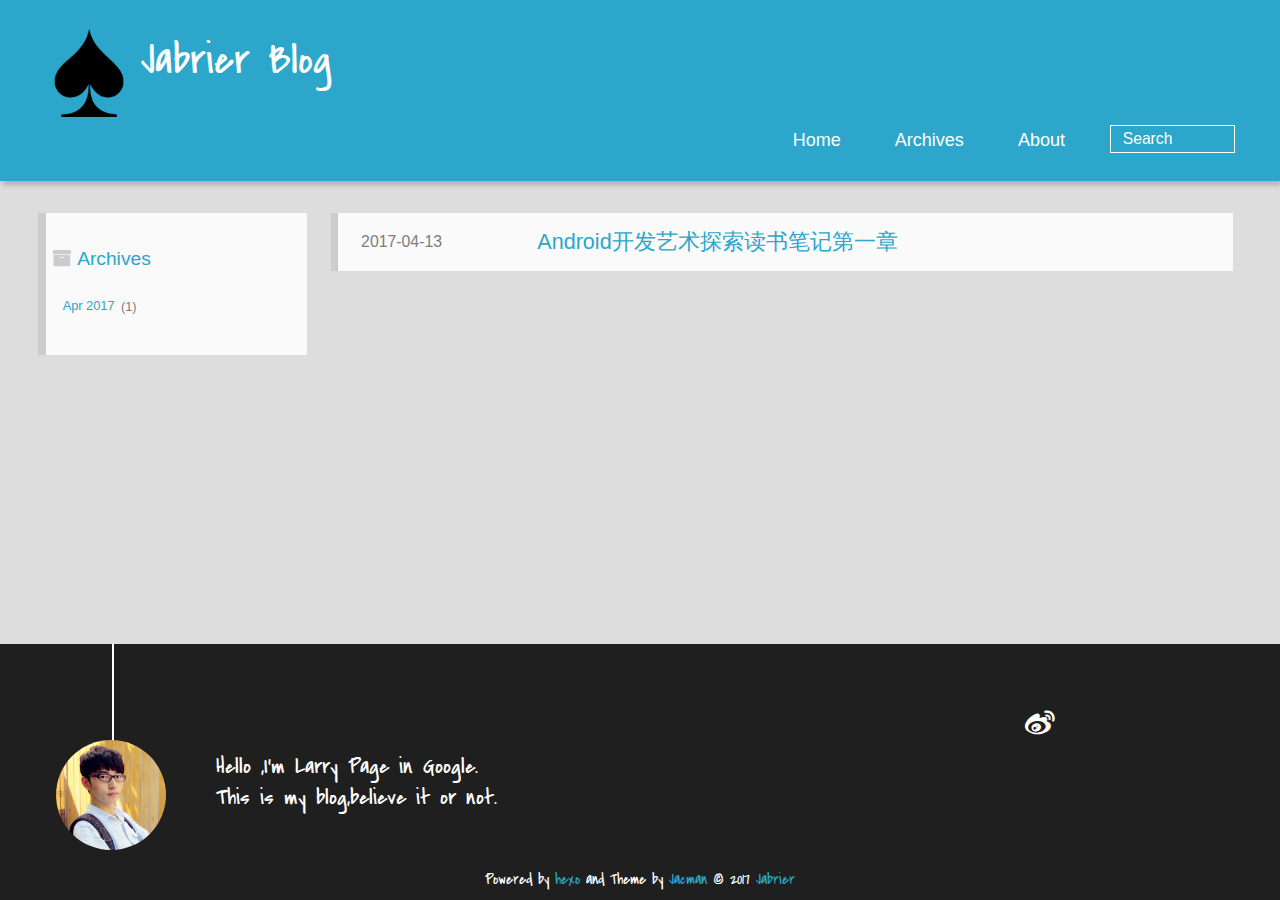
<file: archives/index.html>
<!DOCTYPE HTML>
<html lang="zh-Hans">
<head>
  <meta charset="UTF-8">
  
    <title>Archives | Jabrier Blog</title>
    <meta name="viewport" content="width=device-width, initial-scale=1,user-scalable=no">
    
    <meta name="author" content="Jabrier">
    

    
    <meta name="description" content="好记性不如键盘侠">
<meta property="og:type" content="website">
<meta property="og:title" content="Jabrier Blog">
<meta property="og:url" content="http://yoursite.com/archives/index.html">
<meta property="og:site_name" content="Jabrier Blog">
<meta property="og:description" content="好记性不如键盘侠">
<meta name="twitter:card" content="summary">
<meta name="twitter:title" content="Jabrier Blog">
<meta name="twitter:description" content="好记性不如键盘侠">

    
    <link rel="alternative" href="/atom.xml" title="Jabrier Blog" type="application/atom+xml">
    
    
    <link rel="icon" href="/img/favicon.ico">
    
    
    <link rel="apple-touch-icon" href="/img/jacman.jpg">
    <link rel="apple-touch-icon-precomposed" href="/img/jacman.jpg">
    
    <link rel="stylesheet" href="/css/style.css">
</head>

    <body>
      <header>
        
<div>
		
			<div id="imglogo">
				<a href="/"><img src="/img/logo.png" alt="Jabrier Blog" title="Jabrier Blog"/></a>
			</div>
			
			<div id="textlogo">
				<h1 class="site-name"><a href="/" title="Jabrier Blog">Jabrier Blog</a></h1>
				<h2 class="blog-motto"></h2>
			</div>
			<div class="navbar"><a class="navbutton navmobile" href="#" title="Menu">
			</a></div>
			<nav class="animated">
				<ul>
					<ul>
					 
						<li><a href="/">Home</a></li>
					
						<li><a href="/archives">Archives</a></li>
					
						<li><a href="/about">About</a></li>
					
					<li>
 					
					<form class="search" action="//google.com/search" method="get" accept-charset="utf-8">
						<label>Search</label>
						<input type="search" id="search" name="q" autocomplete="off" maxlength="20" placeholder="Search" />
						<input type="hidden" name="q" value="site:yoursite.com">
					</form>
					
					</li>
				</ul>
			</nav>			
</div>
      </header>
      <div id="container">
        

<div class="archive-title" >
  <h2 class="archive-icon">Archives</h2>
  
  <div class="archiveslist archive-float clearfix">
   <ul class="archive-list"><li class="archive-list-item"><a class="archive-list-link" href="/archives/2017/04/">Apr 2017</a><span class="archive-list-count">1</span></li></ul>
 </div>
  
</div>
<div id="main" class="archive-part clearfix">
  <div id="archive-page">

  <section class="post" itemscope itemprop="blogPost">
  
    <a href="/2017/04/13/Activity的生命周期和启动模式/" title="Android开发艺术探索读书笔记第一章" itemprop="url">
  

    <time datetime="2017-04-13T15:38:56.000Z" itemprop="datePublished">2017-04-13</time>


    <h1 itemprop="name">Android开发艺术探索读书笔记第一章</h1>

  </a>
</section>


  </div>
</div>

      </div>
      <footer><div id="footer" >
	
	<div class="line">
		<span></span>
		<div class="author"></div>
	</div>
	
	
	<section class="info">
		<p> Hello ,I&#39;m Larry Page in Google. <br/>
			This is my blog,believe it or not.</p>
	</section>
	 
	<div class="social-font" class="clearfix">
		
		<a href="http://weibo.com/2176287895" target="_blank" class="icon-weibo" title="微博"></a>
		
		
		
		
		
		
		
		
		
		
	</div>
			
		

		<p class="copyright">
		Powered by <a href="http://hexo.io" target="_blank" title="hexo">hexo</a> and Theme by <a href="https://github.com/wuchong/jacman" target="_blank" title="Jacman">Jacman</a> © 2017 
		
		<a href="/about" target="_blank" title="Jabrier">Jabrier</a>
		
		
		</p>
</div>
</footer>
      <script src="/js/jquery-2.0.3.min.js"></script>
<script src="/js/jquery.imagesloaded.min.js"></script>
<script src="/js/gallery.js"></script>
<script src="/js/jquery.qrcode-0.12.0.min.js"></script>

<script type="text/javascript">
$(document).ready(function(){ 
  $('.navbar').click(function(){
    $('header nav').toggleClass('shownav');
  });
  var myWidth = 0;
  function getSize(){
    if( typeof( window.innerWidth ) == 'number' ) {
      myWidth = window.innerWidth;
    } else if( document.documentElement && document.documentElement.clientWidth) {
      myWidth = document.documentElement.clientWidth;
    };
  };
  var m = $('#main'),
      a = $('#asidepart'),
      c = $('.closeaside'),
      o = $('.openaside');
  c.click(function(){
    a.addClass('fadeOut').css('display', 'none');
    o.css('display', 'block').addClass('fadeIn');
    m.addClass('moveMain');
  });
  o.click(function(){
    o.css('display', 'none').removeClass('beforeFadeIn');
    a.css('display', 'block').removeClass('fadeOut').addClass('fadeIn');      
    m.removeClass('moveMain');
  });
  $(window).scroll(function(){
    o.css("top",Math.max(80,260-$(this).scrollTop()));
  });
  
  $(window).resize(function(){
    getSize(); 
    if (myWidth >= 1024) {
      $('header nav').removeClass('shownav');
    }else{
      m.removeClass('moveMain');
      a.css('display', 'block').removeClass('fadeOut');
      o.css('display', 'none');
        
    }
  });
});
</script>










<link rel="stylesheet" href="/fancybox/jquery.fancybox.css" media="screen" type="text/css">
<script src="/fancybox/jquery.fancybox.pack.js"></script>
<script type="text/javascript">
$(document).ready(function(){ 
  $('.article-content').each(function(i){
    $(this).find('img').each(function(){
      if ($(this).parent().hasClass('fancybox')) return;
      var alt = this.alt;
      if (alt) $(this).after('<span class="caption">' + alt + '</span>');
      $(this).wrap('<a href="' + this.src + '" title="' + alt + '" class="fancybox"></a>');
    });
    $(this).find('.fancybox').each(function(){
      $(this).attr('rel', 'article' + i);
    });
  });
  if($.fancybox){
    $('.fancybox').fancybox();
  }
}); 
</script>



<!-- Analytics Begin -->



<script>
var _hmt = _hmt || [];
(function() {
  var hm = document.createElement("script");
  hm.src = "//hm.baidu.com/hm.js?e6d1f421bbc9962127a50488f9ed37d1";
  var s = document.getElementsByTagName("script")[0]; 
  s.parentNode.insertBefore(hm, s);
})();
</script>



<!-- Analytics End -->

<!-- Totop Begin -->

	<div id="totop">
	<a title="Back to Top"><img src="/img/scrollup.png"/></a>
	</div>
	<script src="/js/totop.js"></script>

<!-- Totop End -->

<!-- MathJax Begin -->
<!-- mathjax config similar to math.stackexchange -->


<!-- MathJax End -->

<!-- Tiny_search Begin -->

<!-- Tiny_search End -->

    </body>
   </html>
</file>
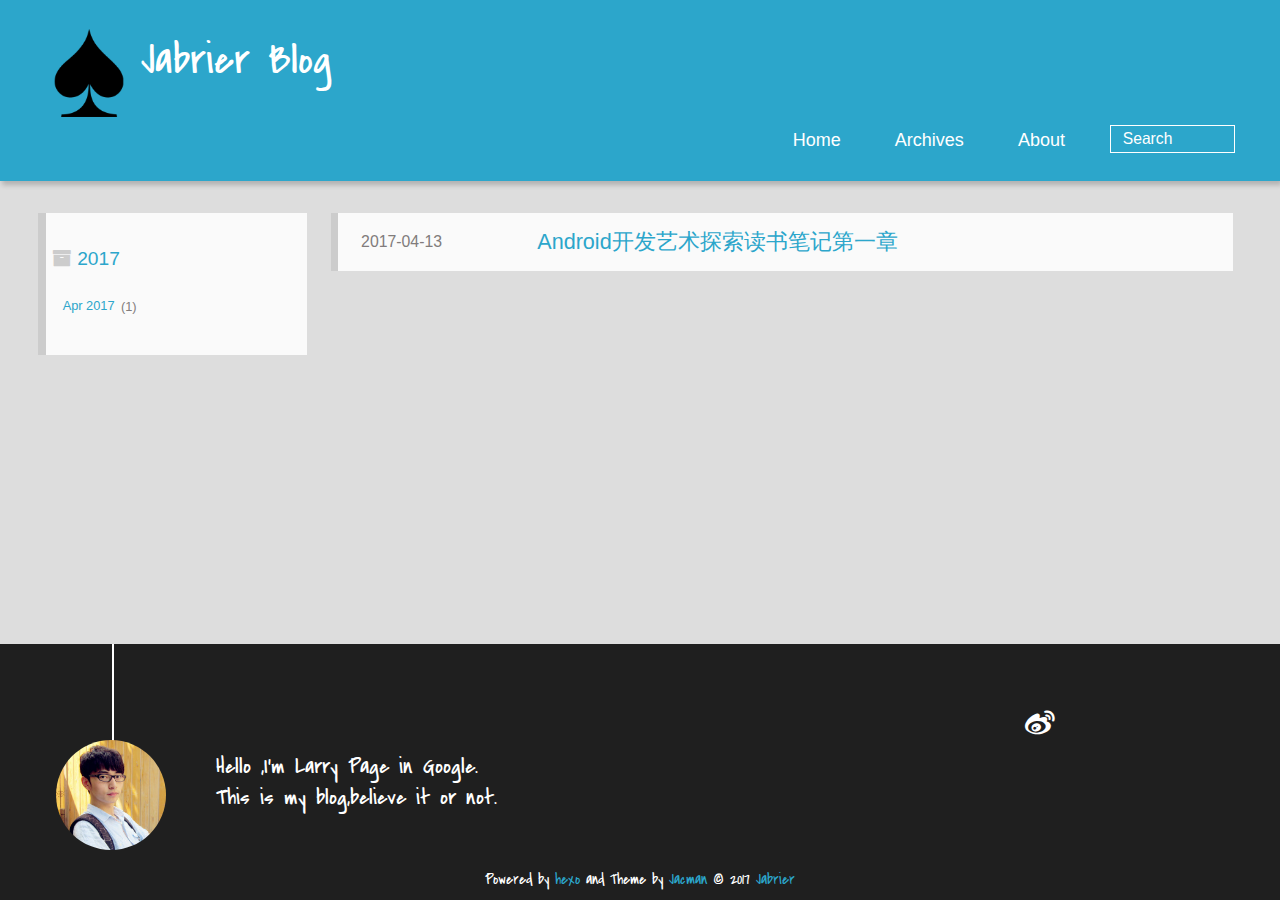
<file: archives/2017/index.html>
<!DOCTYPE HTML>
<html lang="zh-Hans">
<head>
  <meta charset="UTF-8">
  
    <title>Archives: 2017 | Jabrier Blog</title>
    <meta name="viewport" content="width=device-width, initial-scale=1,user-scalable=no">
    
    <meta name="author" content="Jabrier">
    

    
    <meta name="description" content="好记性不如键盘侠">
<meta property="og:type" content="website">
<meta property="og:title" content="Jabrier Blog">
<meta property="og:url" content="http://yoursite.com/archives/2017/index.html">
<meta property="og:site_name" content="Jabrier Blog">
<meta property="og:description" content="好记性不如键盘侠">
<meta name="twitter:card" content="summary">
<meta name="twitter:title" content="Jabrier Blog">
<meta name="twitter:description" content="好记性不如键盘侠">

    
    <link rel="alternative" href="/atom.xml" title="Jabrier Blog" type="application/atom+xml">
    
    
    <link rel="icon" href="/img/favicon.ico">
    
    
    <link rel="apple-touch-icon" href="/img/jacman.jpg">
    <link rel="apple-touch-icon-precomposed" href="/img/jacman.jpg">
    
    <link rel="stylesheet" href="/css/style.css">
</head>

    <body>
      <header>
        
<div>
		
			<div id="imglogo">
				<a href="/"><img src="/img/logo.png" alt="Jabrier Blog" title="Jabrier Blog"/></a>
			</div>
			
			<div id="textlogo">
				<h1 class="site-name"><a href="/" title="Jabrier Blog">Jabrier Blog</a></h1>
				<h2 class="blog-motto"></h2>
			</div>
			<div class="navbar"><a class="navbutton navmobile" href="#" title="Menu">
			</a></div>
			<nav class="animated">
				<ul>
					<ul>
					 
						<li><a href="/">Home</a></li>
					
						<li><a href="/archives">Archives</a></li>
					
						<li><a href="/about">About</a></li>
					
					<li>
 					
					<form class="search" action="//google.com/search" method="get" accept-charset="utf-8">
						<label>Search</label>
						<input type="search" id="search" name="q" autocomplete="off" maxlength="20" placeholder="Search" />
						<input type="hidden" name="q" value="site:yoursite.com">
					</form>
					
					</li>
				</ul>
			</nav>			
</div>
      </header>
      <div id="container">
        

<div class="archive-title" >
  <h2 class="archive-icon">2017</h2>
  
  <div class="archiveslist archive-float clearfix">
   <ul class="archive-list"><li class="archive-list-item"><a class="archive-list-link" href="/archives/2017/04/">Apr 2017</a><span class="archive-list-count">1</span></li></ul>
 </div>
  
</div>
<div id="main" class="archive-part clearfix">
  <div id="archive-page">

  <section class="post" itemscope itemprop="blogPost">
  
    <a href="/2017/04/13/Activity的生命周期和启动模式/" title="Android开发艺术探索读书笔记第一章" itemprop="url">
  

    <time datetime="2017-04-13T15:38:56.000Z" itemprop="datePublished">2017-04-13</time>


    <h1 itemprop="name">Android开发艺术探索读书笔记第一章</h1>

  </a>
</section>


  </div>
</div>

      </div>
      <footer><div id="footer" >
	
	<div class="line">
		<span></span>
		<div class="author"></div>
	</div>
	
	
	<section class="info">
		<p> Hello ,I&#39;m Larry Page in Google. <br/>
			This is my blog,believe it or not.</p>
	</section>
	 
	<div class="social-font" class="clearfix">
		
		<a href="http://weibo.com/2176287895" target="_blank" class="icon-weibo" title="微博"></a>
		
		
		
		
		
		
		
		
		
		
	</div>
			
		

		<p class="copyright">
		Powered by <a href="http://hexo.io" target="_blank" title="hexo">hexo</a> and Theme by <a href="https://github.com/wuchong/jacman" target="_blank" title="Jacman">Jacman</a> © 2017 
		
		<a href="/about" target="_blank" title="Jabrier">Jabrier</a>
		
		
		</p>
</div>
</footer>
      <script src="/js/jquery-2.0.3.min.js"></script>
<script src="/js/jquery.imagesloaded.min.js"></script>
<script src="/js/gallery.js"></script>
<script src="/js/jquery.qrcode-0.12.0.min.js"></script>

<script type="text/javascript">
$(document).ready(function(){ 
  $('.navbar').click(function(){
    $('header nav').toggleClass('shownav');
  });
  var myWidth = 0;
  function getSize(){
    if( typeof( window.innerWidth ) == 'number' ) {
      myWidth = window.innerWidth;
    } else if( document.documentElement && document.documentElement.clientWidth) {
      myWidth = document.documentElement.clientWidth;
    };
  };
  var m = $('#main'),
      a = $('#asidepart'),
      c = $('.closeaside'),
      o = $('.openaside');
  c.click(function(){
    a.addClass('fadeOut').css('display', 'none');
    o.css('display', 'block').addClass('fadeIn');
    m.addClass('moveMain');
  });
  o.click(function(){
    o.css('display', 'none').removeClass('beforeFadeIn');
    a.css('display', 'block').removeClass('fadeOut').addClass('fadeIn');      
    m.removeClass('moveMain');
  });
  $(window).scroll(function(){
    o.css("top",Math.max(80,260-$(this).scrollTop()));
  });
  
  $(window).resize(function(){
    getSize(); 
    if (myWidth >= 1024) {
      $('header nav').removeClass('shownav');
    }else{
      m.removeClass('moveMain');
      a.css('display', 'block').removeClass('fadeOut');
      o.css('display', 'none');
        
    }
  });
});
</script>










<link rel="stylesheet" href="/fancybox/jquery.fancybox.css" media="screen" type="text/css">
<script src="/fancybox/jquery.fancybox.pack.js"></script>
<script type="text/javascript">
$(document).ready(function(){ 
  $('.article-content').each(function(i){
    $(this).find('img').each(function(){
      if ($(this).parent().hasClass('fancybox')) return;
      var alt = this.alt;
      if (alt) $(this).after('<span class="caption">' + alt + '</span>');
      $(this).wrap('<a href="' + this.src + '" title="' + alt + '" class="fancybox"></a>');
    });
    $(this).find('.fancybox').each(function(){
      $(this).attr('rel', 'article' + i);
    });
  });
  if($.fancybox){
    $('.fancybox').fancybox();
  }
}); 
</script>



<!-- Analytics Begin -->



<script>
var _hmt = _hmt || [];
(function() {
  var hm = document.createElement("script");
  hm.src = "//hm.baidu.com/hm.js?e6d1f421bbc9962127a50488f9ed37d1";
  var s = document.getElementsByTagName("script")[0]; 
  s.parentNode.insertBefore(hm, s);
})();
</script>



<!-- Analytics End -->

<!-- Totop Begin -->

	<div id="totop">
	<a title="Back to Top"><img src="/img/scrollup.png"/></a>
	</div>
	<script src="/js/totop.js"></script>

<!-- Totop End -->

<!-- MathJax Begin -->
<!-- mathjax config similar to math.stackexchange -->


<!-- MathJax End -->

<!-- Tiny_search Begin -->

<!-- Tiny_search End -->

    </body>
   </html>
</file>
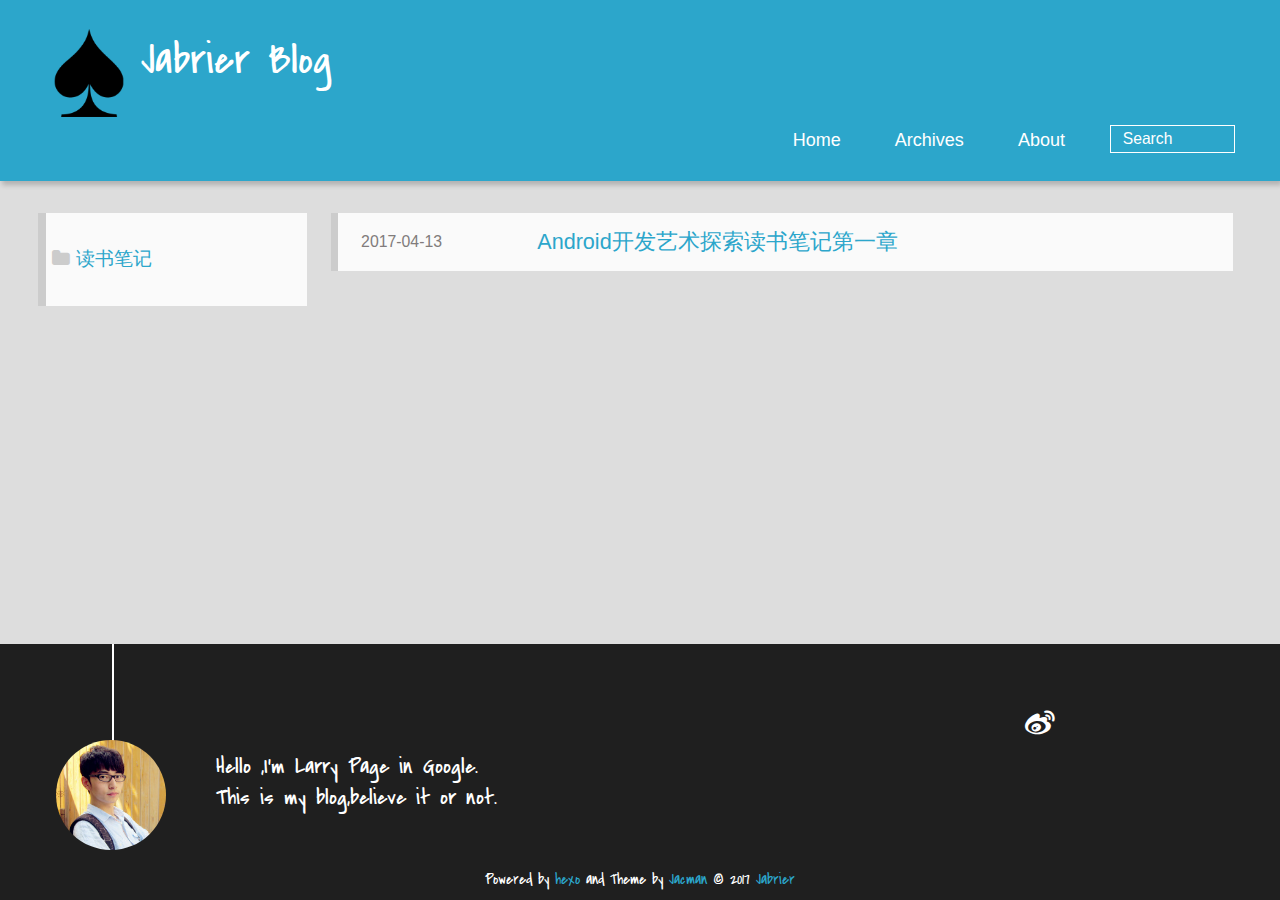
<file: categories/读书笔记/index.html>
<!DOCTYPE HTML>
<html lang="zh-Hans">
<head>
  <meta charset="UTF-8">
  
    <title>Categories : 读书笔记 | Jabrier Blog</title>
    <meta name="viewport" content="width=device-width, initial-scale=1,user-scalable=no">
    
    <meta name="author" content="Jabrier">
    

    
    <meta name="description" content="好记性不如键盘侠">
<meta property="og:type" content="website">
<meta property="og:title" content="Jabrier Blog">
<meta property="og:url" content="http://yoursite.com/categories/读书笔记/index.html">
<meta property="og:site_name" content="Jabrier Blog">
<meta property="og:description" content="好记性不如键盘侠">
<meta name="twitter:card" content="summary">
<meta name="twitter:title" content="Jabrier Blog">
<meta name="twitter:description" content="好记性不如键盘侠">

    
    <link rel="alternative" href="/atom.xml" title="Jabrier Blog" type="application/atom+xml">
    
    
    <link rel="icon" href="/img/favicon.ico">
    
    
    <link rel="apple-touch-icon" href="/img/jacman.jpg">
    <link rel="apple-touch-icon-precomposed" href="/img/jacman.jpg">
    
    <link rel="stylesheet" href="/css/style.css">
</head>

    <body>
      <header>
        
<div>
		
			<div id="imglogo">
				<a href="/"><img src="/img/logo.png" alt="Jabrier Blog" title="Jabrier Blog"/></a>
			</div>
			
			<div id="textlogo">
				<h1 class="site-name"><a href="/" title="Jabrier Blog">Jabrier Blog</a></h1>
				<h2 class="blog-motto"></h2>
			</div>
			<div class="navbar"><a class="navbutton navmobile" href="#" title="Menu">
			</a></div>
			<nav class="animated">
				<ul>
					<ul>
					 
						<li><a href="/">Home</a></li>
					
						<li><a href="/archives">Archives</a></li>
					
						<li><a href="/about">About</a></li>
					
					<li>
 					
					<form class="search" action="//google.com/search" method="get" accept-charset="utf-8">
						<label>Search</label>
						<input type="search" id="search" name="q" autocomplete="off" maxlength="20" placeholder="Search" />
						<input type="hidden" name="q" value="site:yoursite.com">
					</form>
					
					</li>
				</ul>
			</nav>			
</div>
      </header>
      <div id="container">
        

<div class="archive-title" >
  <h2 class="category-icon">读书笔记</h2>
  
</div>
<div id="main" class="archive-part clearfix">
  <div id="archive-page">

  <section class="post" itemscope itemprop="blogPost">
  
    <a href="/2017/04/13/Activity的生命周期和启动模式/" title="Android开发艺术探索读书笔记第一章" itemprop="url">
  

    <time datetime="2017-04-13T15:38:56.000Z" itemprop="datePublished">2017-04-13</time>


    <h1 itemprop="name">Android开发艺术探索读书笔记第一章</h1>

  </a>
</section>


  </div>
</div>

      </div>
      <footer><div id="footer" >
	
	<div class="line">
		<span></span>
		<div class="author"></div>
	</div>
	
	
	<section class="info">
		<p> Hello ,I&#39;m Larry Page in Google. <br/>
			This is my blog,believe it or not.</p>
	</section>
	 
	<div class="social-font" class="clearfix">
		
		<a href="http://weibo.com/2176287895" target="_blank" class="icon-weibo" title="微博"></a>
		
		
		
		
		
		
		
		
		
		
	</div>
			
		

		<p class="copyright">
		Powered by <a href="http://hexo.io" target="_blank" title="hexo">hexo</a> and Theme by <a href="https://github.com/wuchong/jacman" target="_blank" title="Jacman">Jacman</a> © 2017 
		
		<a href="/about" target="_blank" title="Jabrier">Jabrier</a>
		
		
		</p>
</div>
</footer>
      <script src="/js/jquery-2.0.3.min.js"></script>
<script src="/js/jquery.imagesloaded.min.js"></script>
<script src="/js/gallery.js"></script>
<script src="/js/jquery.qrcode-0.12.0.min.js"></script>

<script type="text/javascript">
$(document).ready(function(){ 
  $('.navbar').click(function(){
    $('header nav').toggleClass('shownav');
  });
  var myWidth = 0;
  function getSize(){
    if( typeof( window.innerWidth ) == 'number' ) {
      myWidth = window.innerWidth;
    } else if( document.documentElement && document.documentElement.clientWidth) {
      myWidth = document.documentElement.clientWidth;
    };
  };
  var m = $('#main'),
      a = $('#asidepart'),
      c = $('.closeaside'),
      o = $('.openaside');
  c.click(function(){
    a.addClass('fadeOut').css('display', 'none');
    o.css('display', 'block').addClass('fadeIn');
    m.addClass('moveMain');
  });
  o.click(function(){
    o.css('display', 'none').removeClass('beforeFadeIn');
    a.css('display', 'block').removeClass('fadeOut').addClass('fadeIn');      
    m.removeClass('moveMain');
  });
  $(window).scroll(function(){
    o.css("top",Math.max(80,260-$(this).scrollTop()));
  });
  
  $(window).resize(function(){
    getSize(); 
    if (myWidth >= 1024) {
      $('header nav').removeClass('shownav');
    }else{
      m.removeClass('moveMain');
      a.css('display', 'block').removeClass('fadeOut');
      o.css('display', 'none');
        
    }
  });
});
</script>










<link rel="stylesheet" href="/fancybox/jquery.fancybox.css" media="screen" type="text/css">
<script src="/fancybox/jquery.fancybox.pack.js"></script>
<script type="text/javascript">
$(document).ready(function(){ 
  $('.article-content').each(function(i){
    $(this).find('img').each(function(){
      if ($(this).parent().hasClass('fancybox')) return;
      var alt = this.alt;
      if (alt) $(this).after('<span class="caption">' + alt + '</span>');
      $(this).wrap('<a href="' + this.src + '" title="' + alt + '" class="fancybox"></a>');
    });
    $(this).find('.fancybox').each(function(){
      $(this).attr('rel', 'article' + i);
    });
  });
  if($.fancybox){
    $('.fancybox').fancybox();
  }
}); 
</script>



<!-- Analytics Begin -->



<script>
var _hmt = _hmt || [];
(function() {
  var hm = document.createElement("script");
  hm.src = "//hm.baidu.com/hm.js?e6d1f421bbc9962127a50488f9ed37d1";
  var s = document.getElementsByTagName("script")[0]; 
  s.parentNode.insertBefore(hm, s);
})();
</script>



<!-- Analytics End -->

<!-- Totop Begin -->

	<div id="totop">
	<a title="Back to Top"><img src="/img/scrollup.png"/></a>
	</div>
	<script src="/js/totop.js"></script>

<!-- Totop End -->

<!-- MathJax Begin -->
<!-- mathjax config similar to math.stackexchange -->


<!-- MathJax End -->

<!-- Tiny_search Begin -->

<!-- Tiny_search End -->

    </body>
   </html>
</file>
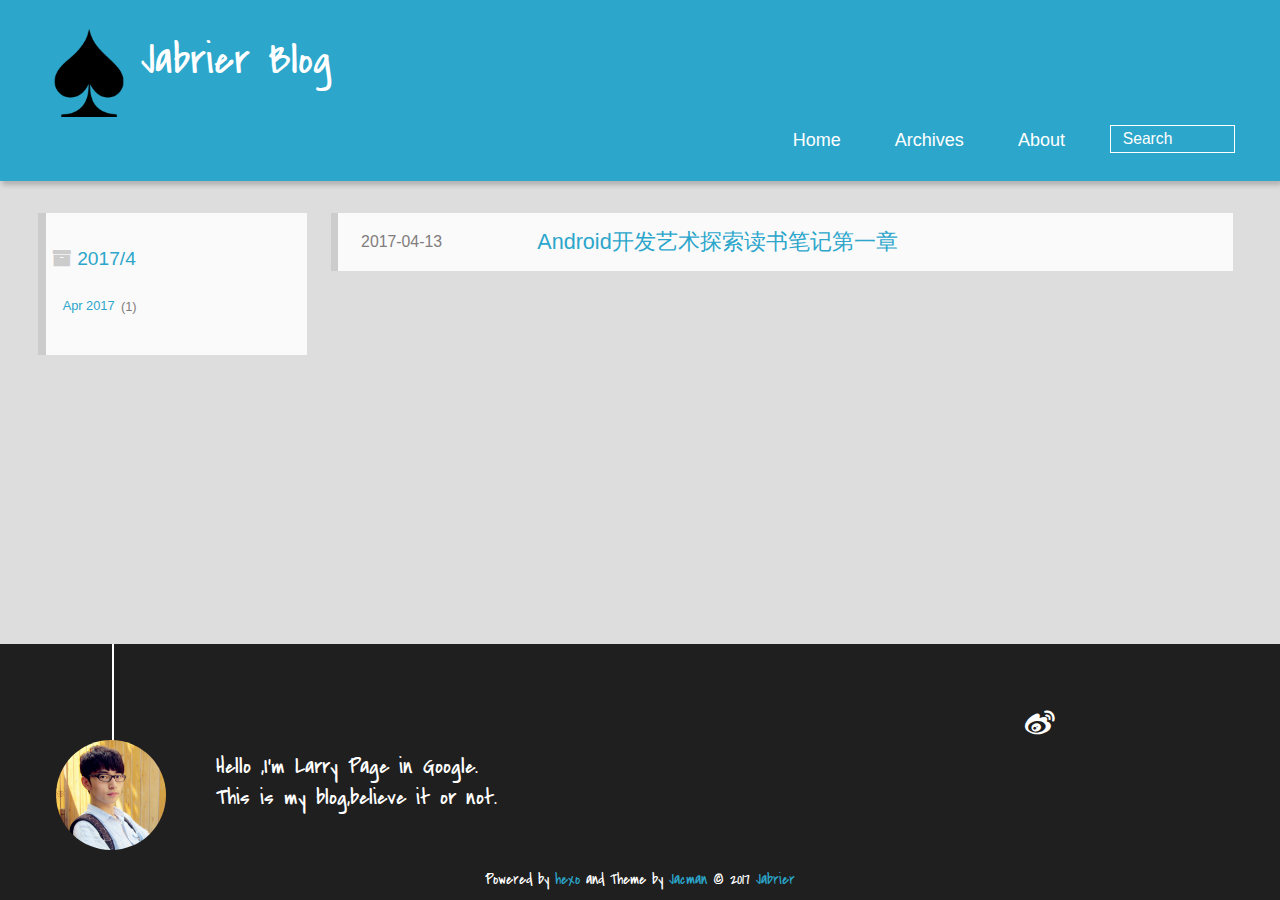
<file: archives/2017/04/index.html>
<!DOCTYPE HTML>
<html lang="zh-Hans">
<head>
  <meta charset="UTF-8">
  
    <title>Archives: 2017/4 | Jabrier Blog</title>
    <meta name="viewport" content="width=device-width, initial-scale=1,user-scalable=no">
    
    <meta name="author" content="Jabrier">
    

    
    <meta name="description" content="好记性不如键盘侠">
<meta property="og:type" content="website">
<meta property="og:title" content="Jabrier Blog">
<meta property="og:url" content="http://yoursite.com/archives/2017/04/index.html">
<meta property="og:site_name" content="Jabrier Blog">
<meta property="og:description" content="好记性不如键盘侠">
<meta name="twitter:card" content="summary">
<meta name="twitter:title" content="Jabrier Blog">
<meta name="twitter:description" content="好记性不如键盘侠">

    
    <link rel="alternative" href="/atom.xml" title="Jabrier Blog" type="application/atom+xml">
    
    
    <link rel="icon" href="/img/favicon.ico">
    
    
    <link rel="apple-touch-icon" href="/img/jacman.jpg">
    <link rel="apple-touch-icon-precomposed" href="/img/jacman.jpg">
    
    <link rel="stylesheet" href="/css/style.css">
</head>

    <body>
      <header>
        
<div>
		
			<div id="imglogo">
				<a href="/"><img src="/img/logo.png" alt="Jabrier Blog" title="Jabrier Blog"/></a>
			</div>
			
			<div id="textlogo">
				<h1 class="site-name"><a href="/" title="Jabrier Blog">Jabrier Blog</a></h1>
				<h2 class="blog-motto"></h2>
			</div>
			<div class="navbar"><a class="navbutton navmobile" href="#" title="Menu">
			</a></div>
			<nav class="animated">
				<ul>
					<ul>
					 
						<li><a href="/">Home</a></li>
					
						<li><a href="/archives">Archives</a></li>
					
						<li><a href="/about">About</a></li>
					
					<li>
 					
					<form class="search" action="//google.com/search" method="get" accept-charset="utf-8">
						<label>Search</label>
						<input type="search" id="search" name="q" autocomplete="off" maxlength="20" placeholder="Search" />
						<input type="hidden" name="q" value="site:yoursite.com">
					</form>
					
					</li>
				</ul>
			</nav>			
</div>
      </header>
      <div id="container">
        

<div class="archive-title" >
  <h2 class="archive-icon">2017/4</h2>
  
  <div class="archiveslist archive-float clearfix">
   <ul class="archive-list"><li class="archive-list-item"><a class="archive-list-link" href="/archives/2017/04/">Apr 2017</a><span class="archive-list-count">1</span></li></ul>
 </div>
  
</div>
<div id="main" class="archive-part clearfix">
  <div id="archive-page">

  <section class="post" itemscope itemprop="blogPost">
  
    <a href="/2017/04/13/Activity的生命周期和启动模式/" title="Android开发艺术探索读书笔记第一章" itemprop="url">
  

    <time datetime="2017-04-13T15:38:56.000Z" itemprop="datePublished">2017-04-13</time>


    <h1 itemprop="name">Android开发艺术探索读书笔记第一章</h1>

  </a>
</section>


  </div>
</div>

      </div>
      <footer><div id="footer" >
	
	<div class="line">
		<span></span>
		<div class="author"></div>
	</div>
	
	
	<section class="info">
		<p> Hello ,I&#39;m Larry Page in Google. <br/>
			This is my blog,believe it or not.</p>
	</section>
	 
	<div class="social-font" class="clearfix">
		
		<a href="http://weibo.com/2176287895" target="_blank" class="icon-weibo" title="微博"></a>
		
		
		
		
		
		
		
		
		
		
	</div>
			
		

		<p class="copyright">
		Powered by <a href="http://hexo.io" target="_blank" title="hexo">hexo</a> and Theme by <a href="https://github.com/wuchong/jacman" target="_blank" title="Jacman">Jacman</a> © 2017 
		
		<a href="/about" target="_blank" title="Jabrier">Jabrier</a>
		
		
		</p>
</div>
</footer>
      <script src="/js/jquery-2.0.3.min.js"></script>
<script src="/js/jquery.imagesloaded.min.js"></script>
<script src="/js/gallery.js"></script>
<script src="/js/jquery.qrcode-0.12.0.min.js"></script>

<script type="text/javascript">
$(document).ready(function(){ 
  $('.navbar').click(function(){
    $('header nav').toggleClass('shownav');
  });
  var myWidth = 0;
  function getSize(){
    if( typeof( window.innerWidth ) == 'number' ) {
      myWidth = window.innerWidth;
    } else if( document.documentElement && document.documentElement.clientWidth) {
      myWidth = document.documentElement.clientWidth;
    };
  };
  var m = $('#main'),
      a = $('#asidepart'),
      c = $('.closeaside'),
      o = $('.openaside');
  c.click(function(){
    a.addClass('fadeOut').css('display', 'none');
    o.css('display', 'block').addClass('fadeIn');
    m.addClass('moveMain');
  });
  o.click(function(){
    o.css('display', 'none').removeClass('beforeFadeIn');
    a.css('display', 'block').removeClass('fadeOut').addClass('fadeIn');      
    m.removeClass('moveMain');
  });
  $(window).scroll(function(){
    o.css("top",Math.max(80,260-$(this).scrollTop()));
  });
  
  $(window).resize(function(){
    getSize(); 
    if (myWidth >= 1024) {
      $('header nav').removeClass('shownav');
    }else{
      m.removeClass('moveMain');
      a.css('display', 'block').removeClass('fadeOut');
      o.css('display', 'none');
        
    }
  });
});
</script>










<link rel="stylesheet" href="/fancybox/jquery.fancybox.css" media="screen" type="text/css">
<script src="/fancybox/jquery.fancybox.pack.js"></script>
<script type="text/javascript">
$(document).ready(function(){ 
  $('.article-content').each(function(i){
    $(this).find('img').each(function(){
      if ($(this).parent().hasClass('fancybox')) return;
      var alt = this.alt;
      if (alt) $(this).after('<span class="caption">' + alt + '</span>');
      $(this).wrap('<a href="' + this.src + '" title="' + alt + '" class="fancybox"></a>');
    });
    $(this).find('.fancybox').each(function(){
      $(this).attr('rel', 'article' + i);
    });
  });
  if($.fancybox){
    $('.fancybox').fancybox();
  }
}); 
</script>



<!-- Analytics Begin -->



<script>
var _hmt = _hmt || [];
(function() {
  var hm = document.createElement("script");
  hm.src = "//hm.baidu.com/hm.js?e6d1f421bbc9962127a50488f9ed37d1";
  var s = document.getElementsByTagName("script")[0]; 
  s.parentNode.insertBefore(hm, s);
})();
</script>



<!-- Analytics End -->

<!-- Totop Begin -->

	<div id="totop">
	<a title="Back to Top"><img src="/img/scrollup.png"/></a>
	</div>
	<script src="/js/totop.js"></script>

<!-- Totop End -->

<!-- MathJax Begin -->
<!-- mathjax config similar to math.stackexchange -->


<!-- MathJax End -->

<!-- Tiny_search Begin -->

<!-- Tiny_search End -->

    </body>
   </html>
</file>
<file: css/style.css>
html,
body,
div,
span,
applet,
object,
iframe,
h1,
h2,
h3,
h4,
h5,
h6,
p,
blockquote,
pre,
a,
abbr,
acronym,
address,
big,
cite,
code,
del,
dfn,
em,
img,
ins,
kbd,
q,
s,
samp,
small,
strike,
strong,
sub,
sup,
tt,
var,
dl,
dt,
dd,
ol,
ul,
li,
fieldset,
form,
label,
legend,
table,
caption,
tbody,
tfoot,
thead,
tr,
th,
td {
  margin: 0;
  padding: 0;
  border: 0;
  outline: 0;
  font-weight: inherit;
  font-style: inherit;
  font-family: inherit;
  font-size: 100%;
  vertical-align: baseline;
}
body {
  line-height: 1;
  color: #000;
  background: #fff;
}
ol,
ul {
  list-style: none;
}
table {
  border-collapse: separate;
  border-spacing: 0;
  vertical-align: middle;
}
caption,
th,
td {
  text-align: left;
  font-weight: normal;
  vertical-align: middle;
}
a img {
  border: none;
}
/* custom Font*/
@font-face {
  font-family: "covered_by_your_graceregular";
  font-weight: normal;
  font-style: normal;
  src: url("../font/coveredbyyourgrace-webfont.eot");
  src: url("../font/coveredbyyourgrace-webfont.eot?#iefix") format('embedded-opentype'), url("../font/coveredbyyourgrace-webfont.svg#covered_by_your_graceregular") format('svg'), url("../font/coveredbyyourgrace-webfont.woff") format('woff'), url("../font/coveredbyyourgrace-webfont.ttf") format('truetype');
}
/* icon Font */
@font-face {
  font-family: "FontAwesome";
  font-style: normal;
  font-weight: normal;
  src: url("../font/fontawesome-webfont.eot?v=#4.0.3");
  src: url("../font/fontawesome-webfont.eot?#iefix&v=#4.0.3") format("embedded-opentype"), url("../font/fontawesome-webfont.woff?v=#4.0.3") format("woff"), url("../font/fontawesome-webfont.ttf?v=#4.0.3") format("truetype"), url("../font/fontawesome-webfont.svg#fontawesomeregular?v=#4.0.3") format("svg");
}
@font-face {
  font-family: "fontdiao";
  font-weight: normal;
  font-style: normal;
  src: url("../font/fontdiao.eot");
  src: url("../font/fontdiao.eot?#iefix") format('embedded-opentype'), url("../font/fontdiao.svg#fontdiao") format('svg'), url("../font/fontdiao.woff") format('woff'), url("../font/fontdiao.ttf") format('truetype');
}
/* Public style */
* {
  -webkit-margin-before: 0;
  -webkit-margin-after: 0;
}
body {
  background: #ddd;
  font-family: "Helvetica Neue", "Helvetica", "Microsoft YaHei", "WenQuanYi Micro Hei", Arial, sans-serif;
  font-size: 100%;
  color: #817c7c;
  line-height: 1.5;
  min-height: 100vh;
  display: -webkit-flex;
  display: -webkit-box;
  display: -moz-box;
  display: -webkit-flex;
  display: -ms-flexbox;
  display: box;
  display: flex;
  -webkit-flex-direction: column;
  -webkit-box-orient: vertical;
  -moz-box-orient: vertical;
  -o-box-orient: vertical;
  -webkit-flex-direction: column;
  -ms-flex-direction: column;
  flex-direction: column;
}
iframe {
  margin-top: 10px;
}
small {
  font-size: 80%;
}
sub,
sup {
  font-size: 75%;
  line-height: 0;
  position: relative;
  vertical-align: baseline;
}
sup {
  top: -0.5em;
  padding-left: 0.3em;
}
sub {
  bottom: -0.25em;
}
a {
  text-decoration: none;
  color: #817c7c;
}
a:hover,
a:focus {
  outline: 0;
  text-decoration: none;
  -webkit-transition: color 0.25s, background 0.5s;
  -moz-transition: color 0.25s, background 0.5s;
  -o-transition: color 0.25s, background 0.5s;
  -ms-transition: color 0.25s, background 0.5s;
  transition: color 0.25s, background 0.5s;
}
a:hover:before {
  -webkit-transition: color 0.25s, background 0.5s;
  -moz-transition: color 0.25s, background 0.5s;
  -o-transition: color 0.25s, background 0.5s;
  -ms-transition: color 0.25s, background 0.5s;
  transition: color 0.25s, background 0.5s;
}
input:focus {
  outline: none;
}
input,
button {
  margin: 0;
  padding: 0;
}
input::-moz-focus-inner,
button::-moz-focus-inner {
  border: 0;
  padding: 0;
}
h1 {
  font-size: 1.5em;
}
.fa {
  display: inline-block;
  font-family: FontAwesome;
  font-style: normal;
  font-weight: normal;
  line-height: 1;
  -webkit-font-smoothing: antialiased;
  -moz-osx-font-smoothing: grayscale;
}
.clearfix {
  zoom: 1;
}
.clearfix:before,
.clearfix:after {
  content: "";
  display: table;
}
.clearfix:after {
  clear: both;
}
::-webkit-input-placeholder {
  color: #fff;
  padding: 2px 0 0 4px;
}
::-moz-placeholder {
  color: #fff;
  padding: 2px 0 0 4px;
}
:-ms-input-placeholder {
  color: #fff;
  padding: 2px 0 0 4px;
}
::-webkit-input-placeholder::before {
  font-family: "FontAwesome";
  -webkit-font-smoothing: antialiased;
  -moz-osx-font-smoothing: grayscale;
  content: "\f002";
  padding-right: 4px;
}
::-moz-placeholder:before {
  font-family: "FontAwesome";
  -webkit-font-smoothing: antialiased;
  -moz-osx-font-smoothing: grayscale;
  content: "\f002";
  padding-right: 4px;
}
:-ms-input-placeholder::before {
  font-family: "FontAwesome";
  -webkit-font-smoothing: antialiased;
  -moz-osx-font-smoothing: grayscale;
  content: "\f002";
  padding-right: 4px;
}
input[type="search"]::-webkit-search-cancel-button,
input[type="search"]::-webkit-search-decoration {
  -webkit-appearance: none;
}
::-webkit-search-cancel-button:after {
  font-family: "FontAwesome";
  -webkit-font-smoothing: antialiased;
  -moz-osx-font-smoothing: grayscale;
  content: '\f00d';
  color: #fff;
  padding-right: 4px;
}
/* css3 animate */
.animated {
  -webkit-animation-fill-mode: both;
  -moz-animation-fill-mode: both;
  -o-animation-fill-mode: both;
  -ms-animation-fill-mode: both;
  animation-fill-mode: both;
  -webkit-animation-duration: 1s;
  -moz-animation-duration: 1s;
  -o-animation-duration: 1s;
  -ms-animation-duration: 1s;
  animation-duration: 1s;
}
@-webkit-keyframes fadeIn {
  0% {
    opacity: 0;
    -ms-filter: "progid:DXImageTransform.Microsoft.Alpha(Opacity=0)";
    filter: alpha(opacity=0);
  }
  100% {
    opacity: 1;
    -ms-filter: none;
    filter: none;
  }
}
.fadeIn {
  -webkit-animation-name: fadeIn;
  -moz-animation-name: fadeIn;
  -o-animation-name: fadeIn;
  -ms-animation-name: fadeIn;
  animation-name: fadeIn;
}
.fadeOut {
  -webkit-animation-name: fadeOut;
  -moz-animation-name: fadeOut;
  -o-animation-name: fadeOut;
  -ms-animation-name: fadeOut;
  animation-name: fadeOut;
}
@-moz-keyframes fadeInDown {
  0% {
    opacity: 0;
    -ms-filter: "progid:DXImageTransform.Microsoft.Alpha(Opacity=0)";
    filter: alpha(opacity=0);
    -webkit-transform: translateY(-20px);
    -moz-transform: translateY(-20px);
    -o-transform: translateY(-20px);
    -ms-transform: translateY(-20px);
    transform: translateY(-20px);
  }
  100% {
    opacity: 1;
    -ms-filter: none;
    filter: none;
    -webkit-transform: translateY(0);
    -moz-transform: translateY(0);
    -o-transform: translateY(0);
    -ms-transform: translateY(0);
    transform: translateY(0);
  }
}
@-webkit-keyframes fadeInDown {
  0% {
    opacity: 0;
    -ms-filter: "progid:DXImageTransform.Microsoft.Alpha(Opacity=0)";
    filter: alpha(opacity=0);
    -webkit-transform: translateY(-20px);
    -moz-transform: translateY(-20px);
    -o-transform: translateY(-20px);
    -ms-transform: translateY(-20px);
    transform: translateY(-20px);
  }
  100% {
    opacity: 1;
    -ms-filter: none;
    filter: none;
    -webkit-transform: translateY(0);
    -moz-transform: translateY(0);
    -o-transform: translateY(0);
    -ms-transform: translateY(0);
    transform: translateY(0);
  }
}
@-o-keyframes fadeInDown {
  0% {
    opacity: 0;
    -ms-filter: "progid:DXImageTransform.Microsoft.Alpha(Opacity=0)";
    filter: alpha(opacity=0);
    -webkit-transform: translateY(-20px);
    -moz-transform: translateY(-20px);
    -o-transform: translateY(-20px);
    -ms-transform: translateY(-20px);
    transform: translateY(-20px);
  }
  100% {
    opacity: 1;
    -ms-filter: none;
    filter: none;
    -webkit-transform: translateY(0);
    -moz-transform: translateY(0);
    -o-transform: translateY(0);
    -ms-transform: translateY(0);
    transform: translateY(0);
  }
}
@keyframes fadeInDown {
  0% {
    opacity: 0;
    -ms-filter: "progid:DXImageTransform.Microsoft.Alpha(Opacity=0)";
    filter: alpha(opacity=0);
    -webkit-transform: translateY(-20px);
    -moz-transform: translateY(-20px);
    -o-transform: translateY(-20px);
    -ms-transform: translateY(-20px);
    transform: translateY(-20px);
  }
  100% {
    opacity: 1;
    -ms-filter: none;
    filter: none;
    -webkit-transform: translateY(0);
    -moz-transform: translateY(0);
    -o-transform: translateY(0);
    -ms-transform: translateY(0);
    transform: translateY(0);
  }
}
body >header {
  width: 100%;
  -webkit-box-shadow: 2px 4px 5px rgba(3,3,3,0.2);
  box-shadow: 2px 4px 5px rgba(3,3,3,0.2);
  background: url("../") center #2ca6cb;
  color: #fff;
  padding: 1em 0 0.8em;
}
@media only screen and (min-width: 1024px) {
  body >header {
    padding: 1.8em 0 1.5em;
  }
}
body >header >div {
  width: 95%;
  margin: 0 auto;
  position: relative;
  overflow: hidden;
}
@media only screen and (min-width: 1024px) {
  body >header >div {
    width: 93%;
  }
}
body >header a {
  display: block;
  color: #fff;
}
#imglogo {
  float: left;
  width: 4em;
  height: 4em;
}
@media only screen and (min-width: 768px) {
  #imglogo {
    width: 5em;
  }
}
@media only screen and (min-width: 1024px) {
  #imglogo {
    width: 5.5em;
  }
}
#imglogo img {
  width: 4em;
}
@media only screen and (min-width: 768px) {
  #imglogo img {
    width: 5em;
  }
}
@media only screen and (min-width: 1024px) {
  #imglogo img {
    width: 5.5em;
  }
}
#textlogo {
  float: left;
  width: 75%;
  margin-left: 0.5em;
}
#textlogo h1.site-name {
  width: 86%;
  font-family: "covered_by_your_graceregular";
  font-size: 200%;
  line-height: 1.5;
  -webkit-font-smoothing: antialiased;
  -moz-osx-font-smoothing: grayscale;
}
@media only screen and (min-width: 768px) {
  #textlogo h1.site-name {
    font-size: 240%;
  }
}
@media only screen and (min-width: 1024px) {
  #textlogo h1.site-name {
    font-size: 280%;
  }
}
#textlogo h2.blog-motto {
  font-size: 0.7em;
  font-weight: normal;
}
@media only screen and (min-width: 768px) {
  #textlogo h2.blog-motto {
    font-size: 100%;
  }
}
@media only screen and (min-width: 1024px) {
  #textlogo h2.blog-motto {
    font-size: 110%;
  }
}
.navbar {
  position: absolute;
  width: 2em;
  right: 0em;
  top: 1em;
  padding: 0.5em;
}
@media only screen and (min-width: 1024px) {
  .navbar {
    display: none;
  }
}
.navbutton::before {
  font-family: "FontAwesome";
  -webkit-font-smoothing: antialiased;
  -moz-osx-font-smoothing: grayscale;
  content: "\f0c9";
}
.navmobile::before {
  padding-left: 1em;
}
header nav {
  float: left;
  width: 100%;
  font-size: 112.5%;
  padding-top: 0.5em;
  max-height: 0.01em;
  -webkit-transition: max-height 1s ease-out;
  -moz-transition: max-height 1s ease-out;
  -o-transition: max-height 1s ease-out;
  -ms-transition: max-height 1s ease-out;
  transition: max-height 1s ease-out;
}
@media only screen and (min-width: 568px) {
  header nav {
    width: 50%;
  }
}
@media only screen and (min-width: 1024px) {
  header nav {
    float: right;
    width: auto;
    margin-top: 1em;
    max-height: none;
  }
}
@media only screen and (min-width: 1024px) {
  header nav ul {
    float: right;
  }
}
@media only screen and (min-width: 1024px) {
  header nav ul li {
    float: left;
  }
}
header nav ul li a {
  padding: 0.2em 0 0.2em 1em;
}
@media only screen and (min-width: 1024px) {
  header nav ul li a {
    padding: 0.2em 1.5em;
  }
}
header nav ul li a:hover {
  background: #1b7f9e;
  color: #e9cd4c;
}
.shownav {
  max-height: 40em;
}
.search {
  padding: 0.1em 0 0 1em;
}
.search input {
  -webkit-appearance: textfield;
  font-size: 0.87em;
  line-height: 1.7;
  border: 1px solid #fff;
  color: #fff;
  background: transparent;
  width: 80%;
  padding-left: 0.5em;
}
@media only screen and (min-width: 1024px) {
  .search input {
    width: 8em;
    -webkit-transition: 0.5s width;
    -moz-transition: 0.5s width;
    -o-transition: 0.5s width;
    -ms-transition: 0.5s width;
    transition: 0.5s width;
  }
  .search input:focus {
    width: 15em;
  }
}
.search label {
  display: none;
}
/* index layout */
#container {
  -webkit-flex: 1;
  width: 95%;
  margin: 0 auto;
  overflow: hidden;
}
@media only screen and (min-width: 768px) {
  #container {
    width: 96%;
  }
}
@media only screen and (min-width: 1024px) {
  #container {
    width: 94%;
  }
}
@media only screen and (min-width: 1560px) {
  #container {
    width: 82%;
  }
}
#main {
  margin: 1em 0 0;
  line-height: 1.8;
}
@media only screen and (min-width: 1024px) {
  #main {
    margin: 2em 0 0;
    width: 75%;
    float: left;
    -webkit-transition: margin 0.5s ease-out;
    -moz-transition: margin 0.5s ease-out;
    -o-transition: margin 0.5s ease-out;
    -ms-transition: margin 0.5s ease-out;
    transition: margin 0.5s ease-out;
  }
}
#main section.post {
  background: #fafafa;
  margin-bottom: 0.125em;
}
#main section.post a {
  display: block;
  border-left: 0.5em solid #ccc;
  -webkit-transition: border-left 0.45s;
  -moz-transition: border-left 0.45s;
  -o-transition: border-left 0.45s;
  -ms-transition: border-left 0.45s;
  transition: border-left 0.45s;
  padding: 0.5em;
}
@media only screen and (min-width: 768px) {
  #main section.post a {
    padding: 1em;
  }
}
#main section.post a:hover {
  border-left: 0.5em solid #2ca6cb;
}
#main section.post a h1 {
  color: #2ca6cb;
  line-height: 2;
}
#main section.post a p {
  color: #817c7c;
}
#main section.post a time {
  color: #817c7c;
  display: block;
  margin: 0.5em 0;
  font-size: 0.9em;
}
#main article.post-expand {
  background: #fafafa;
  margin-bottom: 3.5em;
}
#main article.post-expand .img-logo {
  max-width: 180px;
  max-height: 96px;
  display: block !important;
  margin-right: 0.7em;
  margin-left: 0.7em;
  padding: 0;
  float: right;
  clear: right;
}
#main article.post-expand .img-topic {
  max-width: 300px;
  max-height: 1800px;
  display: block !important;
  margin-left: 0.7em;
  margin-right: 0.7em;
  padding: 0;
  float: right;
  clear: right;
}
#main article.post-expand .article-more-link a {
  display: inline-block;
  line-height: 1em;
  padding: 6px 15px;
  border-radius: 15px;
  background: #ddd;
  color: #817c7c;
  text-decoration: none;
}
#main article.post-expand .article-more-link a:hover {
  background: #2ca6cb;
  color: #fff;
  text-decoration: none;
}
#archive-page section.post a {
  font-size: 0.9em;
  padding: 0.5em !important;
}
@media only screen and (min-width: 768px) {
  #archive-page section.post a time {
    padding-left: 1em;
  }
}
.moveMain {
  margin-left: 10% !important;
}
.unexpand .prev {
  border-left: 0.5em solid #ccc;
}
.unexpand .prev:hover {
  border-left: 0.5em solid #2ca6cb;
}
#page-nav {
  background: #fafafa;
  text-align: center;
  overflow: hidden;
}
#page-nav a {
  display: inline-block;
  padding: 0.5em 1em;
}
#page-nav a {
  color: #2ca6cb;
}
#page-nav a:hover {
  background: #ccc;
  color: #2ca6cb;
}
#page-nav .prev {
  float: left;
  -webkit-transition: border-left 0.5s;
  -moz-transition: border-left 0.5s;
  -o-transition: border-left 0.5s;
  -ms-transition: border-left 0.5s;
  transition: border-left 0.5s;
}
#page-nav .prev span:before {
  font-family: "FontAwesome";
  -webkit-font-smoothing: antialiased;
  -moz-osx-font-smoothing: grayscale;
  content: "\f053";
  padding-right: 0.5em;
}
#page-nav .next {
  float: right;
}
#page-nav .next span:before {
  font-family: "FontAwesome";
  -webkit-font-smoothing: antialiased;
  -moz-osx-font-smoothing: grayscale;
  content: "\f054";
  padding-left: 0.5em;
}
#page-nav .page-number {
  display: none;
  padding: 0.5em 1em;
}
@media only screen and (min-width: 768px) {
  #page-nav .page-number {
    display: inline-block;
  }
}
#page-nav .current {
  color: #b8b8b8;
  font-weight: bold;
}
#page-nav .space {
  color: #2ca6cb;
}
/* page layout */
@media only screen and (min-width: 1024px) {
  .page {
    margin-left: 10% !important;
  }
}
/* archive layout */
.category-icon:before,
.tag-icon:before,
.archive-icon:before {
  font-family: "FontAwesome";
  -webkit-font-smoothing: antialiased;
  -moz-osx-font-smoothing: grayscale;
  color: #ccc;
  font-size: 100%;
  padding-right: 0.3em;
}
.category-icon:before {
  content: "\f07b";
}
.tag-icon:before {
  content: "\f02c";
}
.archive-icon:before {
  content: "\f187";
}
.archive-title {
  margin: 1em 0;
  padding: 2em;
  background: #fafafa;
  border-left: 0.5em solid #ccc;
}
@media only screen and (min-width: 1024px) {
  .archive-title {
    margin: 2em 0;
    width: 18.5%;
    padding-left: 0.5%;
    float: left;
  }
}
.archive-title h2 {
  width: 90%;
  color: #2ca6cb;
  font-size: 120%;
}
.archive-title a {
  color: #2ca6cb;
  -webkit-transition: color 0.5s;
  -moz-transition: color 0.5s;
  -o-transition: color 0.5s;
  -ms-transition: color 0.5s;
  transition: color 0.5s;
}
.archive-title a:hover {
  color: #2ca6cb;
  -webkit-transition: color 0.5s;
  -moz-transition: color 0.5s;
  -o-transition: color 0.5s;
  -ms-transition: color 0.5s;
  transition: color 0.5s;
}
.current {
  color: #ea6753 !important;
}
@media only screen and (min-width: 768px) {
  .archive-part {
    min-height: 200px;
  }
}
@media only screen and (min-width: 1024px) {
  .archive-part {
    float: right;
    margin-left: 2% !important;
  }
}
.archive-part section.post {
  width: 100%;
}
.archive-part section.post time {
  font-size: 1.1em !important;
  float: left;
}
@media only screen and (max-width: 568px) {
  .archive-part section.post time {
    width: 100%;
  }
}
@media only screen and (min-width: 568px) {
  .archive-part section.post time {
    width: 20%;
  }
}
@media only screen and (min-width: 768px) {
  .archive-nav {
    width: 100%;
    float: left;
    margin-top: 1em;
  }
}
/* tags&categories layout */
.all-list-box {
  min-height: 400px;
}
.post,
.page,
.link,
.photo {
  background: #fafafa;
}
.post a,
.page a,
.link a,
.photo a {
  color: #2ca6cb;
}
.post a:hover,
.page a:hover,
.link a:hover,
.photo a:hover {
  color: #ea6753;
}
@media only screen and (min-width: 768px) {
  article header.article-info {
    border-bottom: 1px solid #dbdbdb;
  }
}
article header.article-info >h1 {
  padding: 0.2em 3%;
  font-size: 170%;
  line-height: 1.5;
  word-wrap: break-word;
  word-break: normal;
  -webkit-font-smoothing: antialiased;
  -moz-osx-font-smoothing: grayscale;
  border-left: 5px solid #2ca6cb;
}
@media only screen and (min-width: 1024px) {
  article header.article-info >h1 {
    font-size: 200%;
    padding-top: 0.3em;
  }
}
article header.article-info >p.article-author {
  padding: 0.3em 4% 0.3em 0;
  text-align: right;
  border-bottom: 1px solid #dbdbdb;
}
@media only screen and (min-width: 768px) {
  article header.article-info >p.article-author {
    float: right;
    border-bottom: none;
  }
}
article header.article-info >p.article-time {
  padding-top: 0.5em;
  font-size: 0.8em;
  text-align: center;
  margin-bottom: -2.7em;
}
@media only screen and (min-width: 768px) {
  article header.article-info >p.article-time {
    float: right;
    margin-right: 1em;
    padding-top: 0.1em;
    font-size: 0.9em;
  }
}
article header.article-info >p.article-time:before {
  font-family: "FontAwesome";
  font-size: 130%;
  content: "\f017";
  -webkit-font-smoothing: antialiased;
  -moz-osx-font-smoothing: grayscale;
}
article .article-content {
  padding: 1.5em 4%;
  color: #413f3f;
  font-size: 100%;
}
article .article-content:before,
article .article-content:after {
  content: "";
  display: block;
  clear: both;
}
article .article-content .kb {
  padding: 0.1em 0.6em;
  border: 1px solid #ccc;
  background-color: code-color;
  color: #8f8f8f;
  -webkit-box-shadow: 0 1px 0 rgba(0,0,0,0.2), 0 0 0 2px #fff inset;
  box-shadow: 0 1px 0 rgba(0,0,0,0.2), 0 0 0 2px #fff inset;
  border-radius: 3px;
  display: inline-block;
  margin: 0 0.1em;
  text-shadow: 0 1px 0 #fff;
  line-height: 1.5;
  white-space: nowrap;
}
article .article-content h1,
article .article-content h2 {
  font-size: 180%;
  line-height: 1.2em;
  padding-bottom: 0.3em;
  margin-top: 1.5em;
  border-bottom: 2px solid #dbdbdb;
}
article .article-content h3 {
  font-size: 140%;
  line-height: 1em;
  margin-top: 1.3em;
}
article .article-content h4,
article .article-content h5,
article .article-content h6 {
  font-size: 140%;
}
article .article-content h1,
article .article-content h2,
article .article-content h3,
article .article-content h4,
article .article-content h5,
article .article-content h6 {
  color: #333;
  -webkit-font-smoothing: antialiased;
  -moz-osx-font-smoothing: grayscale;
}
article .article-content h1 >code,
article .article-content h2 >code,
article .article-content h3 >code,
article .article-content h4 >code,
article .article-content h5 >code,
article .article-content h6 >code {
  color: #a3a3a3;
}
article .article-content hr {
  border: 1px solid #dbdbdb;
}
article .article-content strong {
  font-weight: bold;
}
article .article-content em {
  font-style: italic;
}
article .article-content acronym,
article .article-content abbr {
  border-bottom: 1px dotted;
}
article .article-content blockquote {
  border-left: 0.2em solid #2ca6cb;
  margin: 0.65em 0 0.65em 1%;
  padding-left: 1%;
  line-height: 1.5;
  font-size: 100%;
  color: #808080;
}
article .article-content blockquote footer {
  background: #fafafa;
  padding: 0;
  margin: 0;
  font-size: 80%;
  line-height: 1em;
}
article .article-content blockquote cite {
  font-style: italic;
  padding-left: 0.5em;
}
article .article-content ul,
article .article-content ol {
  padding-left: 1.5em;
  font-size: 100%;
  padding-top: 0.7em;
}
@media only screen and (min-width: 768px) {
  article .article-content ul,
  article .article-content ol {
    padding-left: 1.5em;
  }
}
article .article-content ul li {
  list-style: disc;
  text-align: match-parent;
}
article .article-content ol li {
  list-style-type: decimal;
}
article .article-content dl dt {
  font-weight: blod;
}
article .article-content ul li>code,
article .article-content ol li>code,
article .article-content p code,
article .article-content strong code,
article .article-content em code,
article .article-content table th>code,
article .article-content table td>code {
  font-family: Monaco, Menlo, Consolas, Courier New, monospace;
  background: #eee;
  color: #d14;
  border: 1px solid #d6d6d6;
  padding: 0 5px;
  margin: 0 2px;
  font-size: 90%;
  white-space: nowrap;
  text-shadow: 0 1px #fff;
  -webkit-border-radius: 0.25em;
  border-radius: 0.25em;
}
article .article-content p {
  line-height: 1.5;
  margin-top: 0.7em;
}
@media only screen and (min-width: 1024px) {
  article .article-content p {
    margin-top: 1em;
  }
}
article .article-content img,
article .article-content video,
article .article-content figure img {
  max-width: 100%;
  height: auto;
  vertical-align: middle;
  padding-top: 0.5em;
}
@media only screen and (min-width: 1024px) {
  article .article-content img,
  article .article-content video,
  article .article-content figure img {
    padding-top: 0.7em;
  }
}
article .article-content .img-topic,
article .article-content .img-logo {
  display: none;
}
article .article-content .img-center {
  display: block;
  margin: auto;
}
article .article-content .img-shadow {
  -webkit-box-shadow: 0 0 2px 3px #ddd;
  box-shadow: 0 0 2px 3px #ddd;
}
article .article-content figcaption,
article .article-content .caption {
  display: block;
  margin-top: 0.3em;
  color: #808080;
  position: relative;
  font-size: 0.9em;
  padding-left: 1.3em;
}
article .article-content figcaption:before,
article .article-content .caption:before {
  content: '\f040';
  position: absolute;
  font: 0.9em "FontAwesome";
  position: absolute;
  left: 0;
  top: 0.3em;
}
article .article-content .video-container {
  position: relative;
  padding-top: 56%;
  height: 0;
  overflow: hidden;
}
article .article-content .video-container iframe,
article .article-content .video-container object,
article .article-content .video-container embed {
  position: absolute;
  top: 0;
  left: 0;
  width: 100%;
  height: 100%;
  margin-top: 0;
}
article .article-content table {
  max-width: 100%;
  border-collapse: collapse;
  border-spacing: 0;
  margin-top: 1em;
}
article .article-content table th {
  font-weight: bold;
  border-bottom: 2px solid #dbdbdb;
  padding: 0.5em;
  line-height: 1.3em;
}
article .article-content table td {
  border-bottom: 1px solid #dbdbdb;
  padding: 0.5em;
  line-height: 1.3em;
}
article .article-content .pullquote {
  text-align: left;
  width: 45%;
  margin: 0;
  border: none;
}
article .article-content .left {
  margin-left: 0.5em;
  margin-right: 1em;
  float: left;
}
article .article-content .right {
  margin-right: 0.5em;
  margin-left: 1em;
  float: right;
}
footer.article-footer {
  background: #fafafa;
  padding: 0 4%;
  margin: 0;
  border-top: 1px solid #dbdbdb;
}
.article-share {
  float: right;
  width: 100%;
}
@media only screen and (min-width: 568px) {
  .article-share {
    width: 60%;
  }
}
@media only screen and (min-width: 768px) {
  .article-share {
    width: 16.5em;
  }
}
.article-share .share-jiathis {
  padding: 0.5em 0;
  margin-top: 0.3em;
}
.share span {
  float: right;
  height: 3em;
  width: 1em;
  margin-right: 0.5em;
  position: relative;
  color: #d6d6d6;
}
.share span:before {
  font-family: "FontAwesome";
  content: "\f064";
  font-size: 1em;
  -webkit-font-smoothing: antialiased;
  -moz-osx-font-smoothing: grayscale;
  width: 1.5em;
  height: 1.5em;
  position: absolute;
  top: 50%;
  left: 50%;
  margin-top: -0.75em;
  margin-left: -0.75em;
}
.share a {
  float: right;
  width: 3em;
  height: 3em;
  display: block;
  position: relative;
}
.share a:before {
  font-size: 1.2em;
  font-family: "FontAwesome";
  text-align: center;
  color: #817c7c;
  -webkit-font-smoothing: antialiased;
  -moz-osx-font-smoothing: grayscale;
  width: 1.5em;
  height: 1.5em;
  position: absolute;
  top: 50%;
  left: 50%;
  margin-top: -0.75em;
  margin-left: -0.75em;
}
.share a:hover:before {
  color: #fff;
}
.article-share-twitter:before {
  content: "\f099";
}
.article-share-twitter:hover {
  background: #00aced;
  text-shadow: 0 1px #008abe;
}
.article-share-facebook:before {
  content: "\f09a";
}
.article-share-facebook:hover {
  background: #3b5998;
  text-shadow: 0 1px #2f477a;
}
.article-share-weibo:before {
  content: "\f18a";
}
.article-share-weibo:hover {
  background: #c64d3e;
  text-shadow: 0 1px #a13c2f;
}
.article-share-qrcode:before {
  font-family: "fontdiao" !important;
  content: "\f132";
}
.article-share-qrcode:hover {
  background: #49ae0f;
  text-shadow: 0 1px #3a8b0c;
}
.article-share-renren:before {
  content: "\f18b";
}
.article-share-renren:hover {
  background: #369;
  text-shadow: 0 1px #29527a;
}
.article-back-to-top:before {
  content: "\f062";
}
.article-back-to-top:hover {
  background: #762c54;
  text-shadow: 0 1px #5e2343;
}
.hoverqrcode {
  background: #fff;
  border: 3px solid #2ca6cb;
  border-radius: 10px;
  display: inline-block;
  position: absolute;
}
.overlay {
  display: none !important;
}
.comments-count {
  color: #d6d6d6;
  margin-top: 0.3em;
  padding: 0.5em 0;
  float: right;
}
.comments-count span:before {
  font-family: "FontAwesome";
  -webkit-font-smoothing: antialiased;
  -moz-osx-font-smoothing: grayscale;
  content: "\f075";
}
@media only screen and (max-width: 568px) {
  .comments-count {
    float: left;
  }
}
.comments-count-link {
  padding: 0.5em;
  margin: 0 0.3em;
}
.comments-count-link:hover {
  color: #fff !important;
  background: #2ca6cb;
}
.article-tags,
.article-categories {
  padding: 0.5em 0;
  float: left;
/**width 100%**/
}
@media only screen and (max-width: 568px) {
  .article-tags,
  .article-categories {
    margin-right: 1em !important;
  }
}
.article-tags {
  color: #d6d6d6;
}
@media only screen and (max-width: 568px) {
  .article-tags {
    margin-left: 0;
  }
}
.article-tags span {
  position: relative;
  float: left;
  width: 1em;
  height: 2em;
  margin-right: 0.5em;
}
.article-tags span:before {
  font-family: "FontAwesome";
  -webkit-font-smoothing: antialiased;
  -moz-osx-font-smoothing: grayscale;
  width: 1.2em;
  height: 1.2em;
  position: absolute;
  top: 50%;
  left: 50%;
  margin-top: -0.6em;
  margin-left: -0.6em;
  content: "\f02c";
}
.article-tags a {
  float: left;
  padding: 0 0.3em;
  margin: 0.3em;
  background: #e6e6e6;
}
.article-tags a:hover {
  color: #fff;
  background: #2ca6cb;
}
.article-categories {
  color: #d6d6d6;
  margin-top: 0.3em;
  margin-right: 3em;
}
.article-categories span:before {
  font-family: "FontAwesome";
  -webkit-font-smoothing: antialiased;
  -moz-osx-font-smoothing: grayscale;
  content: "\f07b";
}
.article-category-link {
  padding: 0.5em;
  margin: 0 0.3em;
}
.article-category-link:hover {
  color: #fff !important;
  background: #2ca6cb;
}
.article-nav {
  padding: 0 10%;
}
@media only screen and (min-width: 768px) {
  .article-nav {
    padding: 0 4%;
  }
}
.article-nav strong {
  font-size: 1em;
  font-weight: bold;
}
.article-nav a {
  display: block;
  overflow: hidden;
}
.article-nav .prev a:hover,
.article-nav .next a:hover {
  background: #2ca6cb;
  color: #fff;
}
.article-nav .prev {
  width: 100%;
  float: left;
}
.article-nav .prev strong {
  padding-left: 1.8em;
}
.article-nav .prev span:before {
  font-family: "FontAwesome";
  -webkit-font-smoothing: antialiased;
  -moz-osx-font-smoothing: grayscale;
  content: "\f053";
  padding-right: 0.5em;
}
@media only screen and (min-width: 768px) {
  .article-nav .prev {
    width: 45%;
    float: left;
  }
}
.article-nav .next {
  width: 100%;
  float: left;
  text-align: left;
}
.article-nav .next strong {
  padding-left: 1.5em;
}
.article-nav .next span:before {
  font-family: "FontAwesome";
  -webkit-font-smoothing: antialiased;
  -moz-osx-font-smoothing: grayscale;
  content: "\f054";
  padding-right: 0.5em;
}
@media only screen and (min-width: 768px) {
  .article-nav .next {
    width: 45%;
    float: right;
    text-align: right;
  }
  .article-nav .next strong {
    padding-right: 1.8em;
  }
  .article-nav .next span:before {
    content: none;
  }
  .article-nav .next span:after {
    font-family: "FontAwesome";
    -webkit-font-smoothing: antialiased;
    -moz-osx-font-smoothing: grayscale;
    content: "\f054";
    padding-left: 0.5em;
  }
}
section.comment {
  padding: 0 4%;
  margin: 1em 0;
}
.toc-article {
  background: #eee;
  margin: 1.6em 0 0 2em;
  padding: 1em;
  -webkit-border-radius: 4px;
  border-radius: 4px;
  border: 1px solid #ddd;
}
.toc-article strong {
  padding: 0.3em 0;
}
.toc-article ul li {
  list-style: disc;
  text-align: match-parent;
  margin: 0.5em 0;
}
.toc-article ol li {
  list-style-type: decimal;
  margin: 0.5em 0;
}
#toc {
  line-height: 1.3em;
  font-size: 0.8em;
  float: right;
}
#toc .toc {
  padding: 0;
}
#toc .toc li {
  list-style-type: none;
}
#toc .toc-child {
  padding-left: 1.5em;
  padding-top: 0;
}
#toc.toc-aside {
  display: none;
  width: 13%;
  position: fixed;
  right: 2%;
  top: 320px;
  overflow: hidden;
  line-height: 1.5em;
  font-size: 1em;
  color: #333;
  opacity: 0.6;
  -ms-filter: "progid:DXImageTransform.Microsoft.Alpha(Opacity=60)";
  filter: alpha(opacity=60);
  -webkit-transition: opacity 1s ease-out;
  -moz-transition: opacity 1s ease-out;
  -o-transition: opacity 1s ease-out;
  -ms-transition: opacity 1s ease-out;
  transition: opacity 1s ease-out;
}
#toc.toc-aside strong {
  padding: 0.3em 0;
  color: #817c7c;
}
#toc.toc-aside:hover {
  -webkit-transition: opacity 0.3s ease-out;
  -moz-transition: opacity 0.3s ease-out;
  -o-transition: opacity 0.3s ease-out;
  -ms-transition: opacity 0.3s ease-out;
  transition: opacity 0.3s ease-out;
  opacity: 1;
  -ms-filter: none;
  filter: none;
}
#toc.toc-aside a {
  -webkit-transition: color 1s ease-out;
  -moz-transition: color 1s ease-out;
  -o-transition: color 1s ease-out;
  -ms-transition: color 1s ease-out;
  transition: color 1s ease-out;
}
#toc.toc-aside a:hover {
  color: #2ca6cb;
  -webkit-transition: color 0.3s ease-out;
  -moz-transition: color 0.3s ease-out;
  -o-transition: color 0.3s ease-out;
  -ms-transition: color 0.3s ease-out;
  transition: color 0.3s ease-out;
}
.active {
  color: #2ca6cb !important;
}
.openaside {
  display: none;
  position: fixed;
  right: 7.5%;
  top: 260px;
}
.openaside a {
  display: block;
  color: #fff;
  border: 1px solid #fff;
  border-radius: 5px;
  background: #2ca6cb;
  padding: 0.2em 0.55em;
}
.openaside a::before {
  font-family: "FontAwesome";
  -webkit-font-smoothing: antialiased;
  -moz-osx-font-smoothing: grayscale;
  content: "\f0c9";
}
.closeaside {
  display: none;
}
.closeaside a {
  color: #2ca6cb;
}
.closeaside a:hover {
  color: #2ca6cb;
}
.closeaside a::before {
  font-family: "FontAwesome";
  -webkit-font-smoothing: antialiased;
  -moz-osx-font-smoothing: grayscale;
  content: "\f0c9";
}
@media only screen and (min-width: 1024px) {
  .closeaside {
    display: block;
    position: absolute;
    right: 25px;
    top: 22px;
  }
}
#asidepart {
  background: #fafafa;
  margin: 1em 0 0;
  padding: 0.5em 2% 1em;
}
@media only screen and (min-width: 1024px) {
  #asidepart {
    position: relative;
    float: left;
    width: 18%;
    margin: 2em 0 0 3%;
  }
}
.asidetitle {
  font-size: 1.1em;
  color: #2ca6cb;
  padding: 0 0 0.3125em 0;
  border-bottom: 0.1875em solid #ccc;
}
.asidetitle a {
  color: #2ca6cb;
}
.asidetitle a:hover {
  color: #2ca6cb;
  -webkit-transition: color 0.5s;
  -moz-transition: color 0.5s;
  -o-transition: color 0.5s;
  -ms-transition: color 0.5s;
  transition: color 0.5s;
}
@media only screen and (min-width: 768px) {
  .categorieslist {
    width: 45%;
    float: left;
    margin: 0 5% 0 0;
  }
}
@media only screen and (min-width: 1024px) {
  .categorieslist {
    width: 100%;
    float: none;
    margin: 1em 0 0;
  }
}
.categorieslist li {
  border-bottom: 1px solid #ccc;
}
.categorieslist li a {
  display: block;
  padding: 0.5em 5%;
}
.categorieslist li a:hover {
  color: #2ca6cb;
}
.tagslist {
  margin: 1em 0 0;
}
@media only screen and (min-width: 768px) {
  .tagslist {
    width: 45%;
    float: left;
    margin: 0 5% 0 0;
  }
}
@media only screen and (min-width: 1024px) {
  .tagslist {
    width: 100%;
    float: none;
    margin: 1em 0 0;
  }
}
.tagslist ul {
  padding: 0.5em 0;
}
.tagslist ul li {
  float: left;
}
.tagslist ul li a {
  display: block;
  margin: 0.3125em;
  padding: 0.125em 0.3125em;
  background: #dbdbdb;
}
.tagslist ul li a:hover {
  color: #2ca6cb;
  background: #e6e6e6;
}
.rsspart {
  background: #2ca6cb;
  width: 100%;
}
@media only screen and (min-width: 768px) {
  .rsspart {
    float: left;
    width: 45%;
    margin: 0 5% 0 0;
  }
}
@media only screen and (min-width: 1024px) {
  .rsspart {
    width: 100%;
    float: none;
    margin: 1em 0 0;
  }
}
.rsspart a {
  color: #fff;
  display: block;
  padding: 0.625em 0;
  text-align: center;
}
.rsspart a:hover {
  color: #2ca6cb;
  background: #fafafa;
}
.rsspart a::before {
  font-family: "FontAwesome";
  -webkit-font-smoothing: antialiased;
  -moz-osx-font-smoothing: grayscale;
  padding-right: 0.5em;
  content: "\f09e";
}
.archiveslist {
  padding-right: 1em;
}
@media only screen and (min-width: 1024px) {
  .archiveslist {
    width: 100%;
    float: none;
    margin: 1em 0 0;
  }
}
.archiveslist li {
  font-size: 0.8em;
  line-height: 2em;
}
.archiveslist li a {
  padding: 0.5em;
}
.archiveslist li a:hover {
  color: #2ca6cb;
  -webkit-transition: color 0.25s;
  -moz-transition: color 0.25s;
  -o-transition: color 0.25s;
  -ms-transition: color 0.25s;
  transition: color 0.25s;
}
.archiveslist .archive-list-count:before {
  content: "(";
}
.archiveslist .archive-list-count:after {
  content: ")";
}
.archive-list {
  padding: 0.5em 0;
}
.archive-float ul {
  padding: 0;
}
.archive-float li {
  float: left;
  margin: 0.3em;
}
@media only screen and (min-width: 1024px) {
  .archive-float li {
    float: none;
  }
}
@media only screen and (min-width: 768px) {
  .tagcloudlist {
    width: 45%;
    float: left;
    margin: 0 5% 0 0;
  }
}
@media only screen and (min-width: 1024px) {
  .tagcloudlist {
    width: 100%;
    float: none;
    margin: 1em 0 0;
  }
}
.tagcloudlist .tagcloudlist a {
  padding: 0.2em;
  display: block;
  float: left;
}
.tagcloudlist .tagcloudlist a:hover {
  color: #2ca6cb;
  -webkit-transition: color 0.25s;
  -moz-transition: color 0.25s;
  -o-transition: color 0.25s;
  -ms-transition: color 0.25s;
  transition: color 0.25s;
}
.linkslist {
  margin-top: 0.5em;
}
@media only screen and (min-width: 768px) {
  .linkslist {
    width: 45%;
    float: left;
    margin: 0 5% 0 0;
  }
}
@media only screen and (min-width: 1024px) {
  .linkslist {
    width: 100%;
    float: none;
    margin: 1em 0 0;
  }
}
.linkslist ul {
  padding: 0.5em 0;
}
.linkslist ul a {
  font-size: 1em;
  line-height: 1.5;
  display: block;
  padding: 0 3%;
}
.linkslist ul a:hover {
  color: #2ca6cb;
  -webkit-transition: color 0.25s;
  -moz-transition: color 0.25s;
  -o-transition: color 0.25s;
  -ms-transition: color 0.25s;
  transition: color 0.25s;
}
.weiboshow {
  margin-top: 0.5em;
}
@media only screen and (min-width: 768px) {
  .weiboshow {
    width: 45%;
    float: left;
    margin: 0 5% 0 0;
  }
}
@media only screen and (min-width: 1024px) {
  .weiboshow {
    width: 100%;
    float: none;
    margin: 1em 0 0;
  }
}
.weiboshow iframe {
  padding: 0.5em 0;
}
.doubanshow {
  margin-top: 0.5em;
}
@media only screen and (min-width: 768px) {
  .doubanshow {
    width: 45%;
    float: left;
    margin: 0 5% 0 0;
  }
}
@media only screen and (min-width: 1024px) {
  .doubanshow {
    width: 100%;
    float: none;
    margin: 1em 0 0;
  }
}
.doubanshow div {
  padding: 0.5em 0;
}
.github-card {
  margin-top: 1.5em;
}
@media only screen and (min-width: 768px) {
  .github-card {
    width: 45%;
    float: left;
    margin: 0 5% 0 0;
  }
}
@media only screen and (min-width: 1024px) {
  .github-card {
    width: 100%;
    float: none;
    margin: 1em 0 0;
  }
}
.github-card div {
  padding: 0.5em 0;
}
footer {
  margin-top: 1em;
  background: #1f1f1f;
  padding: 0 2% 0.5em;
}
#footer {
  width: 95%;
  margin: 0 auto;
  overflow: hidden;
  position: relative;
}
#footer .line {
  width: 100%;
  height: 14em;
  margin: 0 auto;
}
@media only screen and (min-width: 768px) {
  #footer .line {
    width: 10em;
    float: left;
    position: relative;
  }
}
#footer .line span {
  display: block;
  width: 0.5em;
  height: 6.25em;
  border-right: 0.125em solid #fff;
  margin: 0 auto;
}
@media only screen and (min-width: 768px) {
  #footer .line span {
    position: absolute;
    left: 3em;
    margin: 0 0 1.5em;
  }
}
.author {
  width: 6.875em;
  height: 6.875em;
  margin: 0 auto;
  background: no-repeat url("../img/author.jpg") left top;
  -webkit-background-size: 6.875em 6.875em;
  -moz-background-size: 6.875em 6.875em;
  background-size: 6.875em 6.875em;
  border-radius: 3.4375em;
  -webkit-transition: -webkit-transform 2s ease-out;
  -moz-transition: -moz-transform 2s ease-out;
  -o-transition: -o-transform 2s ease-out;
  -ms-transition: -ms-transform 2s ease-out;
  transition: transform 2s ease-out;
}
.author:hover {
  -webkit-transform: rotateZ(360deg);
  -moz-transform: rotateZ(360deg);
  -o-transform: rotateZ(360deg);
  -ms-transform: rotateZ(360deg);
  transform: rotateZ(360deg);
}
@media only screen and (min-width: 768px) {
  .author {
    position: absolute;
    top: 6em;
    margin: 0 0 1.5em;
  }
}
.info {
  font-family: "covered_by_your_graceregular";
  -webkit-font-smoothing: antialiased;
  -moz-osx-font-smoothing: grayscale;
  font-size: 150%;
  line-height: 1.3em;
  width: 90%;
  margin: 0 auto;
  color: #fff;
}
@media only screen and (min-width: 768px) {
  .info {
    margin: 4.5em 0 2em 0;
    float: left;
    width: 75%;
  }
}
.social-font {
  width: 100%;
  margin: 0 auto;
  float: left;
  padding-left: 3%;
}
@media only screen and (min-width: 568px) {
  .social-font {
    padding-left: 20%;
  }
}
@media only screen and (min-width: 768px) {
  .social-font {
    width: 15em;
    position: absolute;
    right: -2em;
    top: 3em;
  }
}
.social-font a {
  float: left;
  display: block;
  width: 14%;
  color: #fff;
  font-size: 185%;
  padding: 0.5em;
}
@media only screen and (min-width: 1024px) {
  .social-font a {
    padding: 0.3em;
  }
}
.social-font a:hover:before {
  color: #2ca6cb;
}
.icon-weibo:before,
.icon-github:before,
.icon-twitter:before,
.icon-facebook:before,
.icon-stack-overflow:before,
.icon-email:before,
.icon-google_plus:before,
.icon-linkedin:before {
  font-family: "FontAwesome";
  -webkit-font-smoothing: antialiased;
  -moz-osx-font-smoothing: grayscale;
}
.icon-weibo:before {
  content: "\f18a";
}
.icon-github:before {
  content: "\f09b";
}
.icon-twitter:before {
  content: "\f099";
}
.icon-facebook:before {
  content: "\f09a";
}
.icon-stack-overflow:before {
  content: "\f16c";
}
.icon-email:before {
  content: "\f003";
}
.icon-google_plus:before {
  content: "\f0d5";
}
.icon-linkedin:before {
  content: "\f08c";
}
.icon-douban:before {
  font-family: "fontdiao";
  -webkit-font-smoothing: antialiased;
  -moz-osx-font-smoothing: grayscale;
  content: "\f111";
}
.icon-zhihu:before {
  font-family: "fontdiao";
  -webkit-font-smoothing: antialiased;
  -moz-osx-font-smoothing: grayscale;
  content: "\f142";
}
.copyright {
  -webkit-font-smoothing: antialiased;
  -moz-osx-font-smoothing: grayscale;
  font-family: "covered_by_your_graceregular";
  width: 100%;
  color: #fff;
  text-align: center;
}
@media only screen and (min-width: 768px) {
  .copyright {
    float: left;
  }
}
.copyright a {
  color: #2ca6cb;
}
.copyright a:hover {
  color: #2ca6cb;
  text-decoration: underline;
}
.cc-license {
  width: 100%;
  float: left;
  text-align: center;
}
.cc-license .cc-opacity {
  opacity: 0.7;
  -ms-filter: "progid:DXImageTransform.Microsoft.Alpha(Opacity=70)";
  filter: alpha(opacity=70);
  border-bottom: none;
}
.cc-license .cc-opacity:hover {
  opacity: 0.9;
  -ms-filter: "progid:DXImageTransform.Microsoft.Alpha(Opacity=90)";
  filter: alpha(opacity=90);
}
.cc-license img {
  display: inline-block;
}
.article-content pre,
.article-content .highlight,
.article-content .highlight pre {
  background: #eee;
  margin: 0.5em 0;
  padding: 0.5em 2%;
  color: #4d4d4c;
  line-height: 1.5;
  font-size: 0.8em;
  -webkit-border-radius: 0.35em;
  border-radius: 0.35em;
  word-wrap: break-word;
}
@media only screen and (min-width: 568px) {
  .article-content pre,
  .article-content .highlight,
  .article-content .highlight pre {
    font-size: 0.9em;
  }
}
.article-content .highlight .gutter pre,
.article-content .gist .gist-file .gist-data .line-numbers {
  color: #999;
  font-size: 0.4em;
}
@media only screen and (min-width: 568px) {
  .article-content .highlight .gutter pre,
  .article-content .gist .gist-file .gist-data .line-numbers {
    font-size: 0.9em;
    line-height: 1.5;
  }
}
.article-content pre {
  font-family: Monaco, Menlo, Consolas, Courier New, monospace;
}
.article-content .highlight {
  overflow: auto;
  font-size: 0.4em;
}
@media only screen and (min-width: 568px) {
  .article-content .highlight {
    font-size: 0.9em;
  }
}
.article-content .highlight pre {
  border: none;
  margin: 0;
  padding: 0;
}
.article-content .highlight table {
  margin: 0;
  width: auto;
}
.article-content .highlight td {
  border: none;
  padding: 0;
}
.article-content .highlight figcaption {
  zoom: 1;
  font-size: 0.85em;
  text-align: left;
  color: #8e908c;
  line-height: 1em;
  padding: 0.5em 0;
  margin-bottom: 0.5em;
}
.article-content .highlight figcaption:before,
.article-content .highlight figcaption:after {
  content: "";
  display: table;
}
.article-content .highlight figcaption:after {
  clear: both;
}
.article-content .highlight figcaption a {
  float: right;
}
.article-content .highlight .gutter pre {
  text-align: right;
  padding-right: 1.5em;
}
.article-content .highlight .line {
  height: 20px;
}
.article-content .gist {
  margin: 0.5em 0;
  background: #eee;
  padding: 1em 2%;
  -webkit-border-radius: 0.35em;
  border-radius: 0.35em;
}
.article-content .gist .gist-file {
  border: none;
  font-family: Monaco, Menlo, Consolas, Courier New, monospace;
  margin: 0;
}
.article-content .gist .gist-file .gist-data {
  background: none;
  border: none;
}
.article-content .gist .gist-file .gist-data .line-numbers {
  background: none;
  border: none;
  padding: 0 1.5em 0 0;
}
.article-content .gist .gist-file .gist-data .line-data {
  padding: 0 !important;
}
.article-content .gist .gist-file .highlight {
  margin: 0;
  padding: 0;
  border: none;
  background: #eee;
}
.article-content .gist .gist-file .gist-meta {
  background: #eee;
  color: #8e908c;
  font: 0.85em "Georgia", serif;
  text-shadow: 0 0;
  padding: 0;
  margin-top: 1em;
}
.article-content .gist .gist-file .gist-meta a {
  color: #2ca6cb;
  font-weight: normal;
}
.article-content .gist .gist-file .gist-meta a:hover {
  color: #2ca6cb;
}
pre .comment,
pre .title {
  color: #8e908c;
}
pre .variable,
pre .attribute,
pre .tag,
pre .regexp,
pre .ruby .constant,
pre .xml .tag .title,
pre .xml .pi,
pre .xml .doctype,
pre .html .doctype,
pre .css .id,
pre .css .class,
pre .css .pseudo {
  color: #c82829;
}
pre .number,
pre .preprocessor,
pre .built_in,
pre .literal,
pre .params,
pre .constant {
  color: #f5871f;
}
pre .class,
pre .ruby .class .title,
pre .css .rules .attribute {
  color: #718c00;
}
pre .string,
pre .value,
pre .inheritance,
pre .header,
pre .ruby .symbol,
pre .xml .cdata {
  color: #718c00;
}
pre .css .hexcolor {
  color: #3e999f;
}
pre .function,
pre .python .decorator,
pre .python .title,
pre .ruby .function .title,
pre .ruby .title .keyword,
pre .perl .sub,
pre .javascript .title,
pre .coffeescript .title {
  color: #4271ae;
}
pre .keyword,
pre .javascript .function {
  color: #8959a8;
}
.gallery {
  overflow: hidden;
  position: relative;
}
.gallery:hover .control {
  opacity: 1;
  -ms-filter: none;
  filter: none;
}
.gallery img {
  min-width: 100%;
  max-width: 100%;
  height: auto;
  position: absolute;
  top: 0;
  left: 0;
  opacity: 0;
  -ms-filter: "progid:DXImageTransform.Microsoft.Alpha(Opacity=0)";
  filter: alpha(opacity=0);
}
.gallery .control {
  opacity: 0;
  -ms-filter: "progid:DXImageTransform.Microsoft.Alpha(Opacity=0)";
  filter: alpha(opacity=0);
  -webkit-transition: 0.3s;
  -moz-transition: 0.3s;
  -o-transition: 0.3s;
  -ms-transition: 0.3s;
  transition: 0.3s;
}
.gallery .prev,
.gallery .next {
  position: absolute;
  top: 0;
  width: 50%;
  height: 100%;
  cursor: pointer;
}
.gallery .prev:before,
.gallery .next:before {
  position: absolute;
  font: 24px/1 "FontAwesome";
  text-align: center;
  width: 24px;
  text-shadow: 0 0 15px rgba(0,0,0,0.5);
  color: #fff;
  margin-top: -12px;
  top: 50%;
}
.gallery .prev {
  left: 0;
}
.gallery .prev:before {
  content: '\f053';
  left: 10px;
}
.gallery .next {
  right: 0;
}
.gallery .next:before {
  content: '\f054';
  right: 10px;
}
#totop {
  position: fixed;
  bottom: 5em;
  right: 1em;
  cursor: pointer;
}
@media only screen and (max-width: 1024px) {
  #totop {
    display: none !important;
  }
}
</file>
